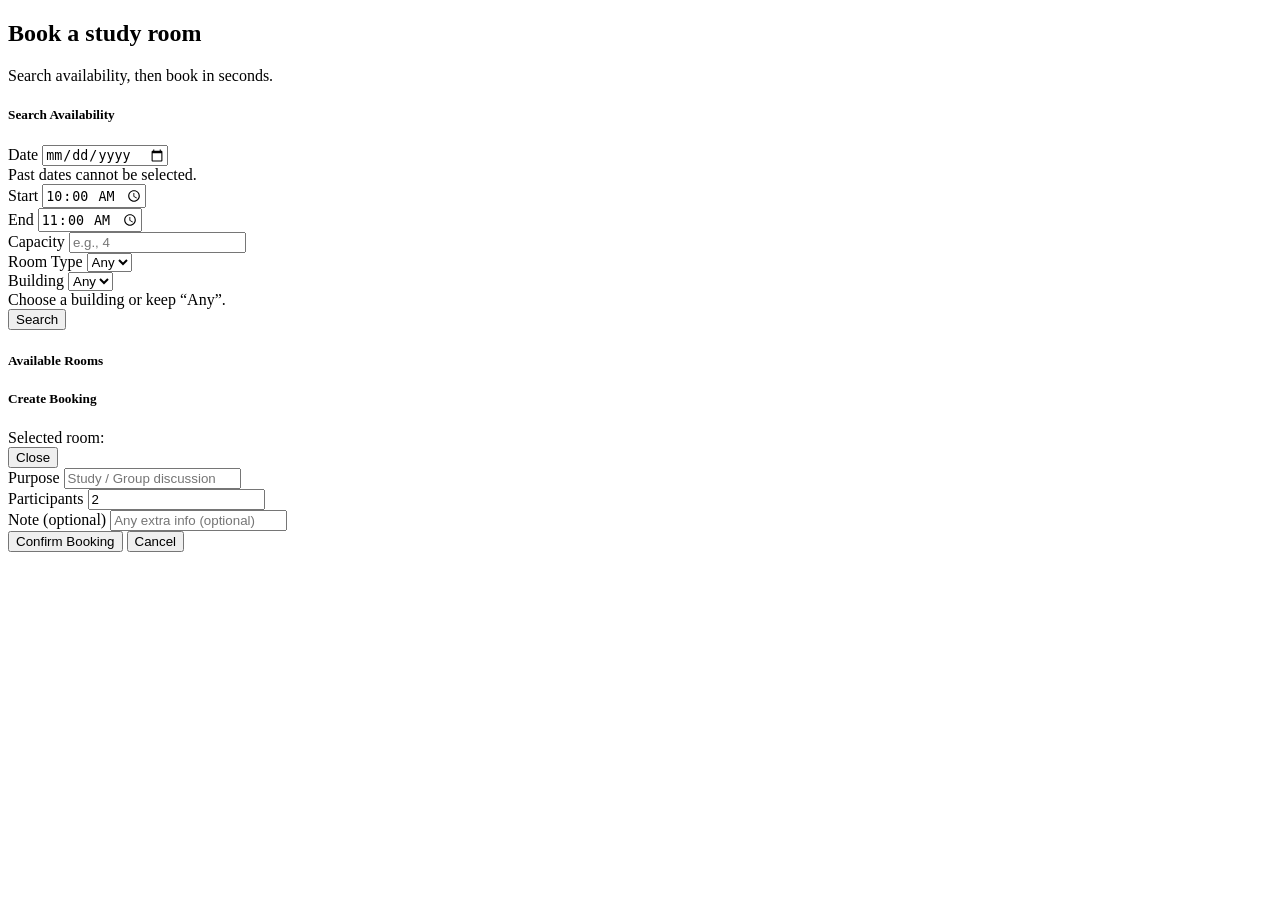
<file: src/main/resources/templates/index.html>
<!DOCTYPE html>
<html xmlns:th="http://www.thymeleaf.org"
      th:replace="~{layout :: layout(~{::section})}">
<section>

  <div class="p-4 p-md-5 mb-4 rounded-3 bg-light border">
    <div class="container-fluid py-2">
      <h1 class="display-6 fw-semibold"> Book a study room</h1>
      <p class="text-muted mb-0"> Search availability, then book in seconds.</p>
    </div>
  </div>

  <!-- Search -->
  <div class="card shadow-sm mb-3">
    <div class="card-body">
      <h5 class="card-title mb-3">Search Availability</h5>

      <div id="searchMsg" class="mb-3"></div>

      <form id="searchForm" class="row g-3">
        <div class="col-md-3">
          <label class="form-label">Date</label>
          <input class="form-control" type="date" name="date" th:value="${today}" required>
          <div class="form-text">Past dates cannot be selected.</div>
        </div>

        <div class="col-md-2">
          <label class="form-label">Start</label>
          <input class="form-control" type="time" name="start" value="10:00" required>
        </div>

        <div class="col-md-2">
          <label class="form-label">End</label>
          <input class="form-control" type="time" name="end" value="11:00" required>
        </div>

        <div class="col-md-2">
          <label class="form-label">Capacity</label>
          <input class="form-control" type="number" min="1" name="capacity" placeholder="e.g., 4">
        </div>

        <div class="col-md-3">
          <label class="form-label">Room Type</label>
          <select class="form-select" name="type">
            <option value="">Any</option>
            <option th:each="t : ${types}" th:value="${t}" th:text="${t}"></option>
          </select>
        </div>

        <div class="col-md-4">
          <label class="form-label">Building</label>
          <!-- populated by JS from /api/buildings -->
          <select class="form-select" name="building" id="buildingSelect">
            <option value="">Any</option>
          </select>
          <div class="form-text">Choose a building or keep “Any”.</div>
        </div>

        <div class="col-12">
          <button type="submit" class="btn btn-primary">Search</button>
        </div>
      </form>
    </div>
  </div>

  <!-- Results -->
  <div class="mt-3">
    <h5 class="mb-2">Available Rooms</h5>
    <div id="results" class="row g-3"></div>
  </div>

  <!-- Booking Panel-->
  <div id="bookingPanel" class="card shadow-sm mt-4 d-none">
    <div class="card-body">
      <div class="d-flex justify-content-between align-items-start">
        <div>
          <h5 class="card-title mb-1">Create Booking</h5>
          <div class="text-muted small">
            Selected room: <span id="bookingRoomLabel"></span>
          </div>
        </div>
        <button type="button" class="btn btn-outline-secondary btn-sm" onclick="closeBookingPanel()">
          Close
        </button>
      </div>

      <div id="bookingMsg" class="mt-3"></div>

      <form id="bookingForm" class="row g-3 mt-1" onsubmit="submitBooking(event)">
        <!-- hidden fields filled by JS -->
        <input type="hidden" name="roomId">
        <input type="hidden" name="bookingDate">
        <input type="hidden" name="startTime">
        <input type="hidden" name="endTime">

        <div class="col-md-6">
          <label class="form-label">Purpose</label>
          <input class="form-control" name="purpose" placeholder="Study / Group discussion" required>
        </div>

        <div class="col-md-3">
          <label class="form-label">Participants</label>
          <input class="form-control" type="number" name="participants" min="1" value="2" required>
        </div>

        <div class="col-md-12">
          <label class="form-label">Note (optional)</label>
          <input class="form-control" name="note" placeholder="Any extra info (optional)">
        </div>

        <div class="col-12 d-flex gap-2">
          <button type="submit" class="btn btn-success">Confirm Booking</button>
          <button type="button" class="btn btn-outline-secondary" onclick="closeBookingPanel()">
            Cancel
          </button>
        </div>
      </form>
    </div>
  </div>

</section>
</html>
</file>
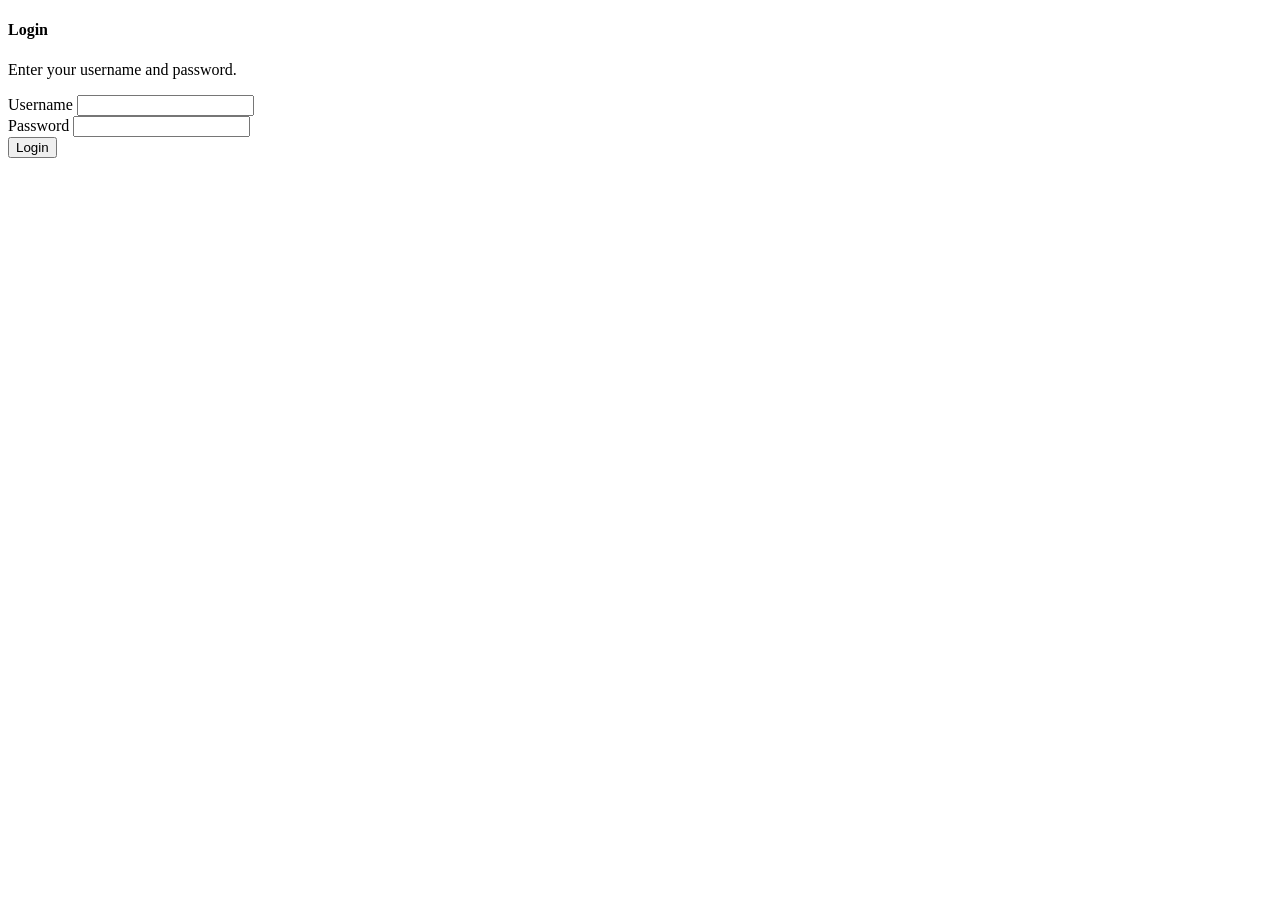
<file: src/main/resources/templates/login.html>
<!DOCTYPE html>
<html xmlns:th="http://www.thymeleaf.org"
      th:replace="~{layout :: layout(~{::section})}">
<section class="row justify-content-center">

  <div class="col-md-6 col-lg-5">
    <div class="card shadow-sm">
      <div class="card-body p-4">
        <h4 class="mb-1">Login</h4>
        <p class="text-muted mb-3">Enter your username and password.</p>

        <form id="loginForm" class="vstack gap-3">
          <div>
            <label class="form-label">Username</label>
            <input class="form-control" name="username" autocomplete="username" required>
          </div>

          <div>
            <label class="form-label">Password</label>
            <input class="form-control" name="password" type="password" autocomplete="current-password" required>
          </div>

          <button class="btn btn-primary" type="submit">Login</button>

          <div id="loginMsg" class="small"></div>
        </form>
      </div>
    </div>
  </div>

</section>
</html>
</file>
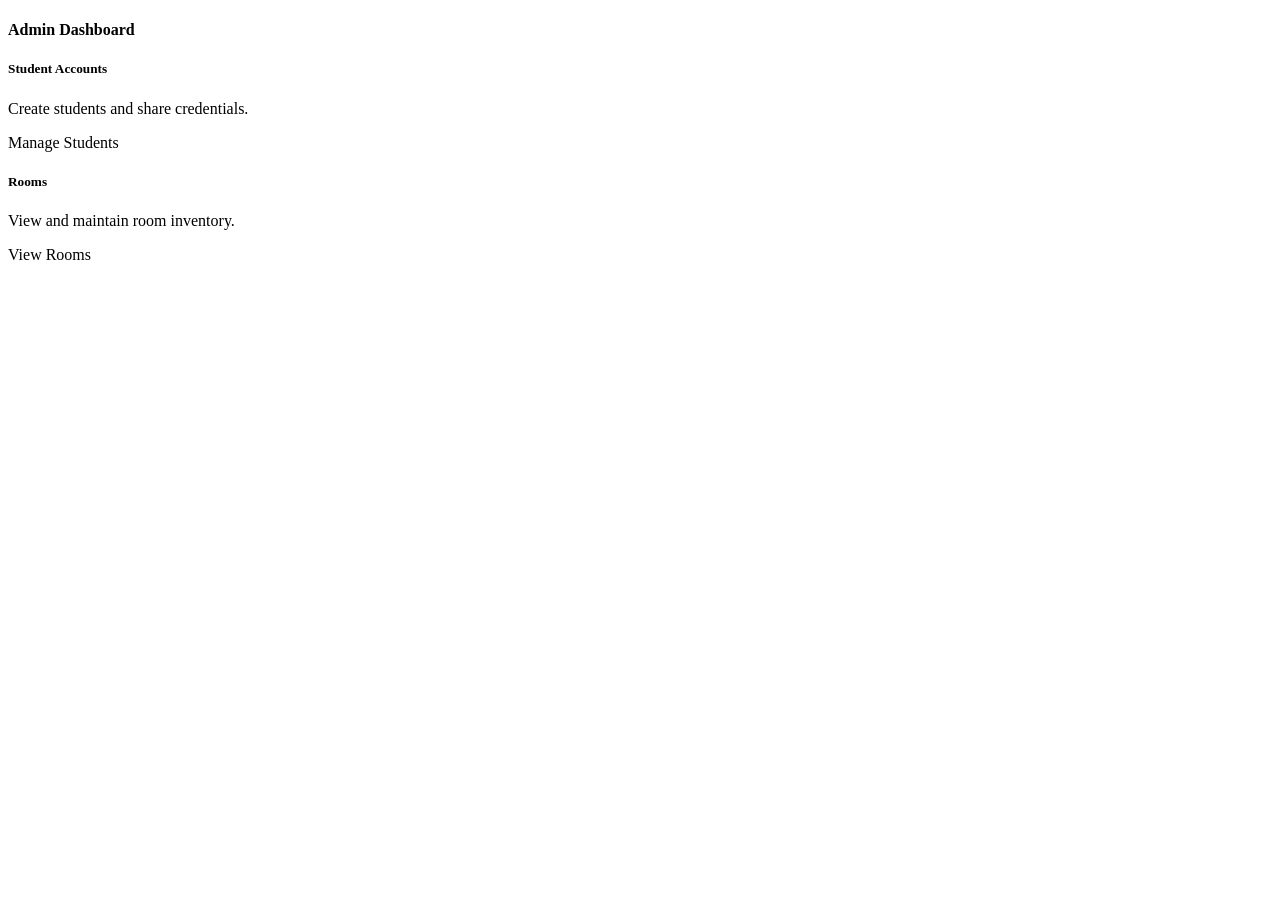
<file: src/main/resources/templates/admin/dashboard.html>
<!DOCTYPE html>
<html xmlns:th="http://www.thymeleaf.org"
      th:replace="~{layout :: layout(~{::section})}">
<section>

  <h4 class="mb-3">Admin Dashboard</h4>

  <div class="row g-3">
    <div class="col-md-6">
      <div class="card shadow-sm">
        <div class="card-body">
          <h5 class="card-title">Student Accounts</h5>
          <p class="text-muted">Create students and share credentials.</p>
          <a class="btn btn-primary" th:href="@{/admin/students}">Manage Students</a>
        </div>
      </div>
    </div>

    <div class="col-md-6">
      <div class="card shadow-sm">
        <div class="card-body">
          <h5 class="card-title">Rooms</h5>
          <p class="text-muted">View and maintain room inventory.</p>
          <a class="btn btn-primary" th:href="@{/admin/rooms}">View Rooms</a>
        </div>
      </div>
    </div>
  </div>

</section>
</html>
</file>
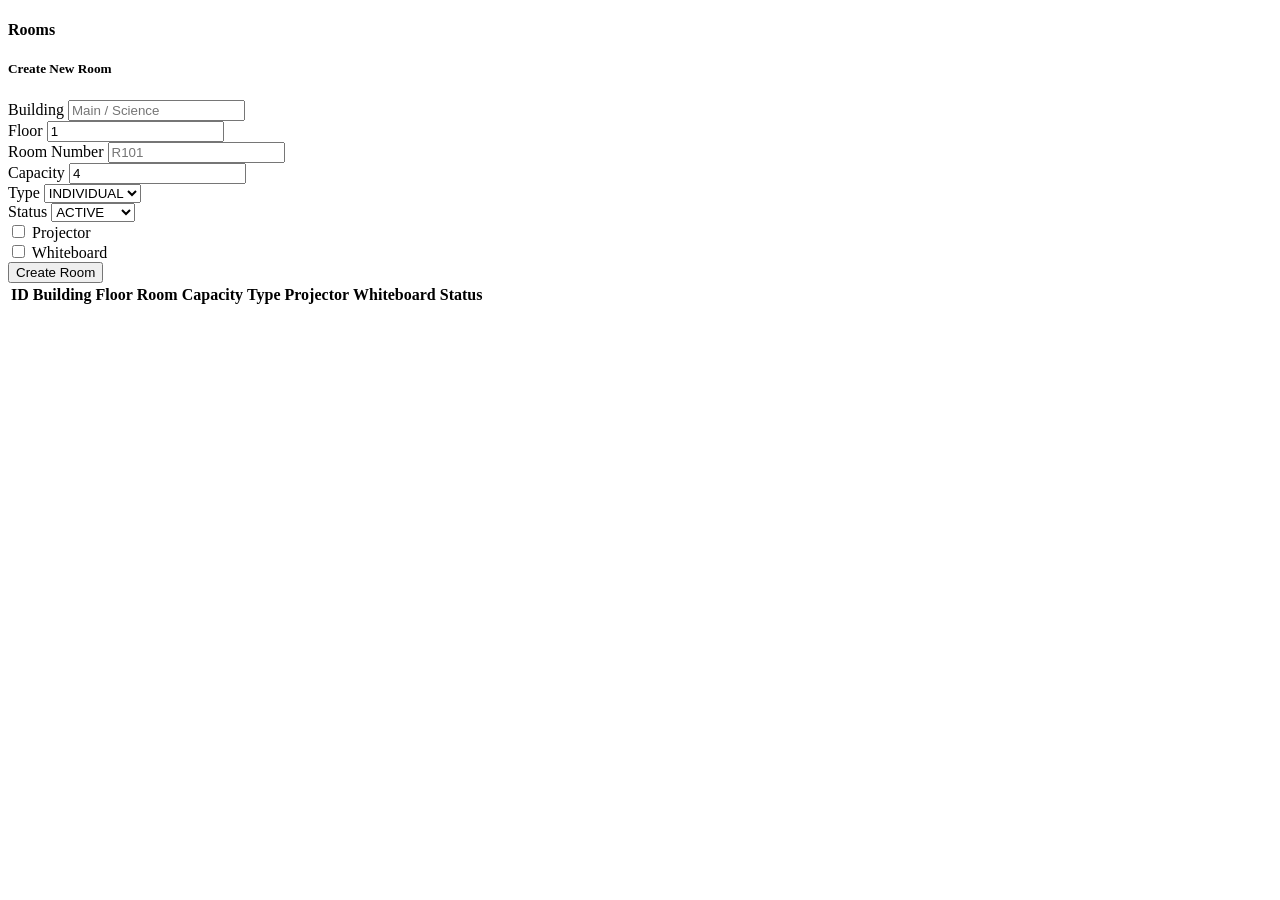
<file: src/main/resources/templates/admin/rooms.html>
<!DOCTYPE html>
<html xmlns:th="http://www.thymeleaf.org"
      th:replace="~{layout :: layout(~{::section})}">
<section>

  <h4 class="mb-3">Rooms</h4>

  <div class="card shadow-sm mb-3">
    <div class="card-body">
      <h5 class="card-title mb-3">Create New Room</h5>

      <div id="roomMsg" class="mb-3"></div>

      <form id="createRoomForm" class="row g-3">
        <div class="col-md-3">
          <label class="form-label">Building</label>
          <input class="form-control" name="building" placeholder="Main / Science" required>
        </div>

        <div class="col-md-2">
          <label class="form-label">Floor</label>
          <input class="form-control" type="number" name="floor" min="0" value="1" required>
        </div>

        <div class="col-md-2">
          <label class="form-label">Room Number</label>
          <input class="form-control" name="roomNumber" placeholder="R101" required>
        </div>

        <div class="col-md-2">
          <label class="form-label">Capacity</label>
          <input class="form-control" type="number" name="capacity" min="1" value="4" required>
        </div>

        <div class="col-md-3">
          <label class="form-label">Type</label>
          <select class="form-select" name="type" required>
            <option value="INDIVIDUAL">INDIVIDUAL</option>
            <option value="GROUP">GROUP</option>
          </select>
        </div>

        <div class="col-md-2">
          <label class="form-label">Status</label>
          <select class="form-select" name="status" required>
            <option value="ACTIVE">ACTIVE</option>
            <option value="INACTIVE">INACTIVE</option>
          </select>
        </div>

        <div class="col-md-3 d-flex align-items-end gap-3">
          <div class="form-check">
            <input class="form-check-input" type="checkbox" name="projector" id="projector">
            <label class="form-check-label" for="projector">Projector</label>
          </div>

          <div class="form-check">
            <input class="form-check-input" type="checkbox" name="whiteboard" id="whiteboard">
            <label class="form-check-label" for="whiteboard">Whiteboard</label>
          </div>
        </div>

        <div class="col-12">
          <button type="submit" class="btn btn-primary">Create Room</button>
        </div>
      </form>
    </div>
  </div>

  <div class="card shadow-sm">
    <div class="table-responsive">
      <table class="table table-striped mb-0">
        <thead>
          <tr>
            <th>ID</th>
            <th>Building</th>
            <th>Floor</th>
            <th>Room</th>
            <th>Capacity</th>
            <th>Type</th>
            <th>Projector</th>
            <th>Whiteboard</th>
            <th>Status</th>
          </tr>
        </thead>
        <tbody>
          <tr th:each="r : ${rooms}">
            <td th:text="${r.id}"></td>
            <td th:text="${r.building}"></td>
            <td th:text="${r.floor}"></td>
            <td th:text="${r.roomNumber}"></td>
            <td th:text="${r.capacity}"></td>
            <td th:text="${r.type}"></td>
            <td th:text="${r.projector}"></td>
            <td th:text="${r.whiteboard}"></td>
            <td th:text="${r.status}"></td>
          </tr>
        </tbody>
      </table>
    </div>
  </div>

</section>
</html>
</file>
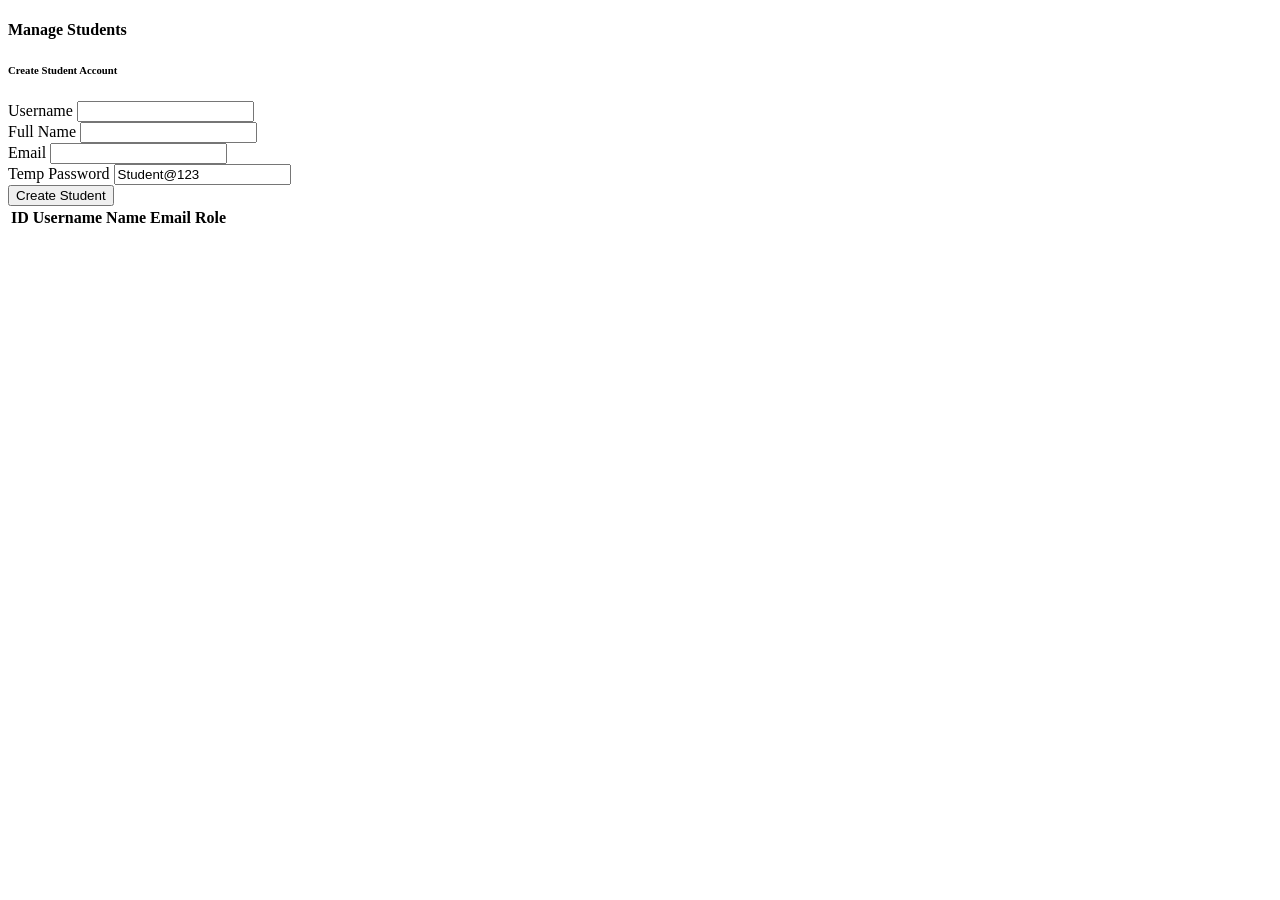
<file: src/main/resources/templates/admin/students.html>
<!DOCTYPE html>
<html xmlns:th="http://www.thymeleaf.org"
      th:replace="~{layout :: layout(~{::section})}">
<section>

  <h4 class="mb-3">Manage Students</h4>

  <div class="card shadow-sm mb-3">
    <div class="card-body">
      <h6 class="mb-3">Create Student Account</h6>

      <form id="createStudentForm" class="row g-3">
        <div class="col-md-3">
          <label class="form-label">Username</label>
          <input class="form-control" name="username" required>
        </div>

        <div class="col-md-4">
          <label class="form-label">Full Name</label>
          <input class="form-control" name="fullName" required>
        </div>

        <div class="col-md-3">
          <label class="form-label">Email</label>
          <input class="form-control" type="email" name="email" required>
        </div>

        <div class="col-md-2">
          <label class="form-label">Temp Password</label>
          <input class="form-control" name="tempPassword" value="Student@123" required>
        </div>

        <div class="col-12 d-flex gap-2">
          <button class="btn btn-primary" type="submit">Create Student</button>
          <div id="studentMsg" class="small text-muted align-self-center"></div>
        </div>
      </form>
    </div>
  </div>

  <div class="card shadow-sm">
    <div class="table-responsive">
      <table class="table table-striped mb-0">
        <thead>
        <tr>
          <th>ID</th>
          <th>Username</th>
          <th>Name</th>
          <th>Email</th>
          <th>Role</th>
        </tr>
        </thead>
        <tbody>
        <tr th:each="u : ${students}">
          <td th:text="${u.id}"></td>
          <td th:text="${u.username}"></td>
          <td th:text="${u.fullName}"></td>
          <td th:text="${u.email}"></td>
          <td th:text="${u.role}"></td>
        </tr>
        </tbody>
      </table>
    </div>
  </div>

</section>
</html>
</file>
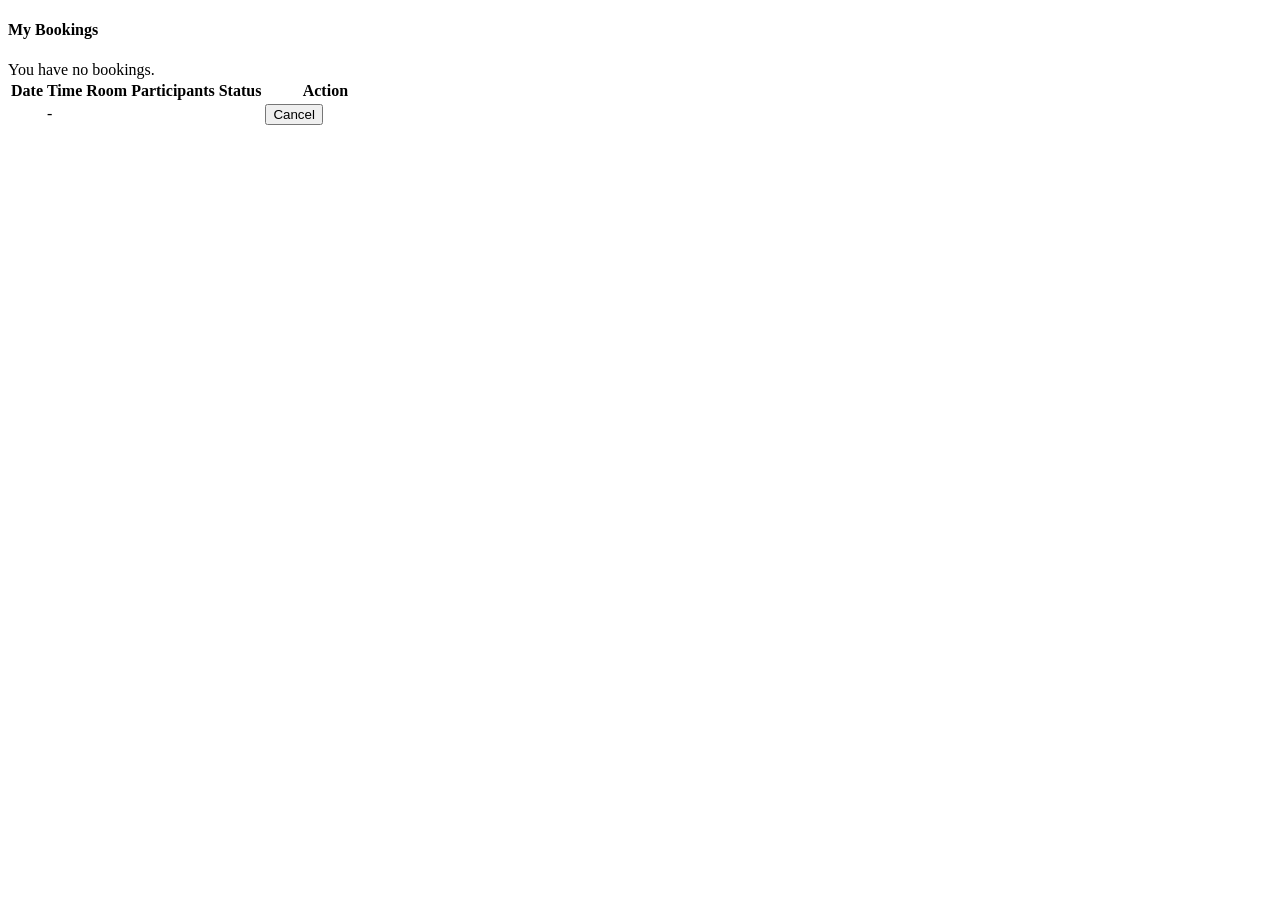
<file: src/main/resources/templates/student/my-bookings.html>
<!DOCTYPE html>
<html xmlns:th="http://www.thymeleaf.org"
      th:replace="~{layout :: layout(~{::section})}">
<section>

  <h4 class="mb-3">My Bookings</h4>

  <div id="bookingListMsg" class="mb-3"></div>

  <div th:if="${#lists.isEmpty(bookings)}" class="alert alert-secondary">
    You have no bookings.
  </div>

  <div th:if="${!#lists.isEmpty(bookings)}" class="card shadow-sm">
    <div class="table-responsive">
      <table class="table table-striped mb-0">
        <thead>
          <tr>
            <th>Date</th>
            <th>Time</th>
            <th>Room</th>
            <th>Participants</th>
            <th>Status</th>
            <th style="width:120px;">Action</th>
          </tr>
        </thead>
        <tbody>
          <tr th:each="b : ${bookings}">
            <td th:text="${b.bookingDate}"></td>
            <td>
              <span th:text="${b.startTime}"></span>
              -
              <span th:text="${b.endTime}"></span>
            </td>
            <td>
              <div th:text="${b.room.building} + ' ' + ${b.room.roomNumber}"></div>
            </td>
            <td th:text="${b.participants}"></td>
            <td>
              <span class="badge"
                    th:classappend="${b.status.name() == 'CONFIRMED'} ? ' text-bg-success' : ' text-bg-secondary'"
                    th:text="${b.status}">
              </span>
            </td>
            <td>
              <button class="btn btn-outline-danger btn-sm"
                      th:if="${b.status.name() == 'CONFIRMED'}"
                      th:attr="data-booking-id=${b.id}"
                      onclick="cancelBooking(this)">
                Cancel
              </button>
            </td>
          </tr>
        </tbody>
      </table>
    </div>
  </div>

</section>
</html>
</file>
